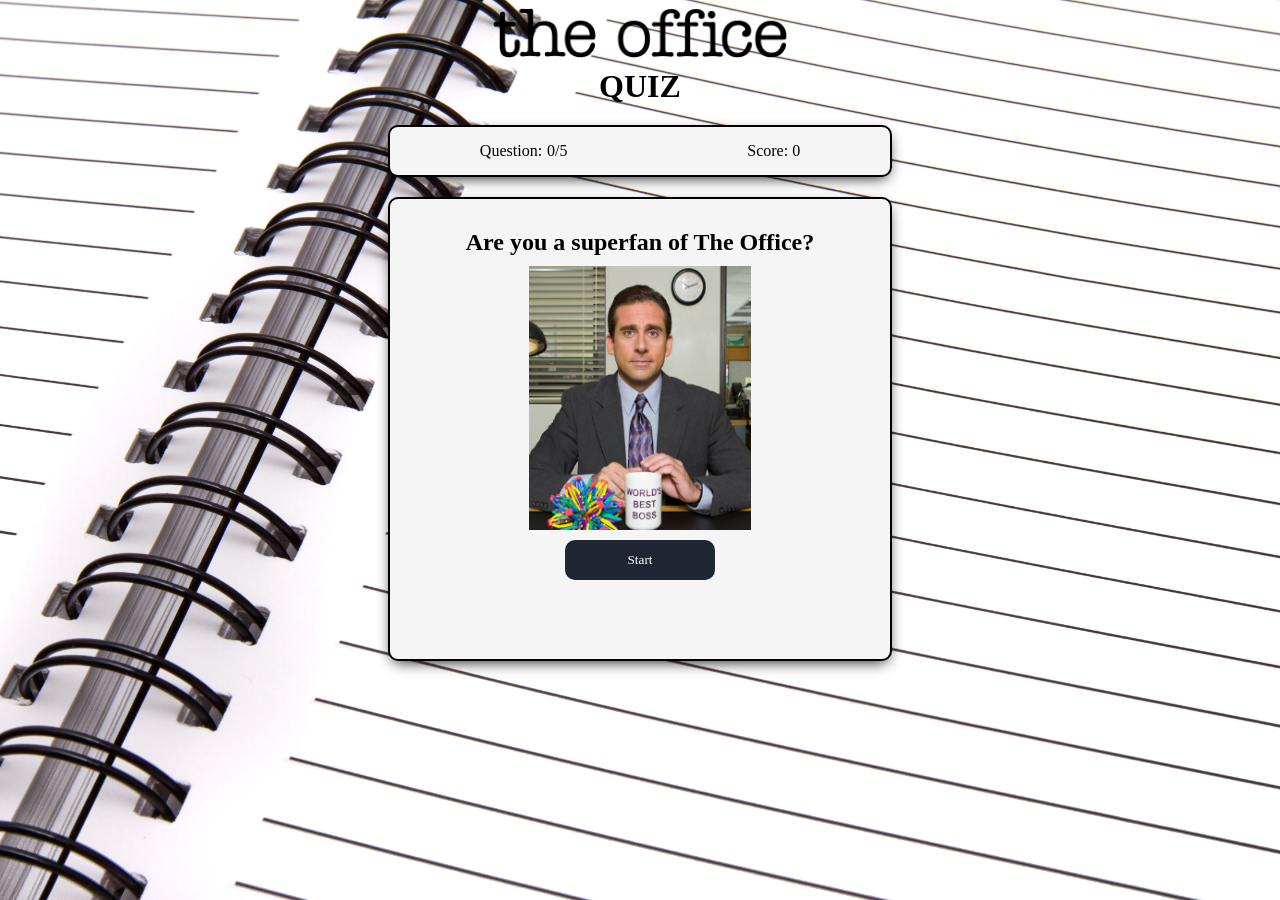
<file: index.html>
<!DOCTYPE html>
<html lang="en">
  <head>
    <meta charset="UTF-8" />
    <meta name="viewport" content="width=device-width, initial-scale=1.0" />
    <link rel="stylesheet" type="text/css" href="main.css" />
    <script
      type="module"
      src="https://code.jquery.com/jquery-3.3.1.min.js"
      integrity="sha256-FgpCb/KJQlLNfOu91ta32o/NMZxltwRo8QtmkMRdAu8="
      crossorigin="anonymous"
    ></script>
    <script src="script.js" type="module"></script>
    <title>The Office Quiz</title>
  </head>
  <body>
    <main role="main" class="container">
      <header role="banner" class="header">
        <img src="images/the-office-logo.png" alt="the-office-logo" />
        <h1>QUIZ</h1>
      </header>

      <div class="title-container">
        <div>
          <span class="sizeMe"
            >Question:<span class="questionNumber">0</span>/5</span
          >
        </div>
        <div>
          <span class="sizeMe"
            >Score:
            <span class="score">0</span>
          </span>
        </div>
      </div>

      <div class="q-a-container">
        <section class="startQuiz startBox">
          <h2>Are you a superfan of The Office?</h2>
          <img src="images/MichaelScott.png" alt="michael scott" />
          <button type="button" class="startButton button">Start</button>
        </section>
        <section class="questionBox box altBox"></section>
        <section class="response box altBox"></section>
        <section class="final box altBox"></section>
      </div>
    </main>
  </body>
</html>
</file>
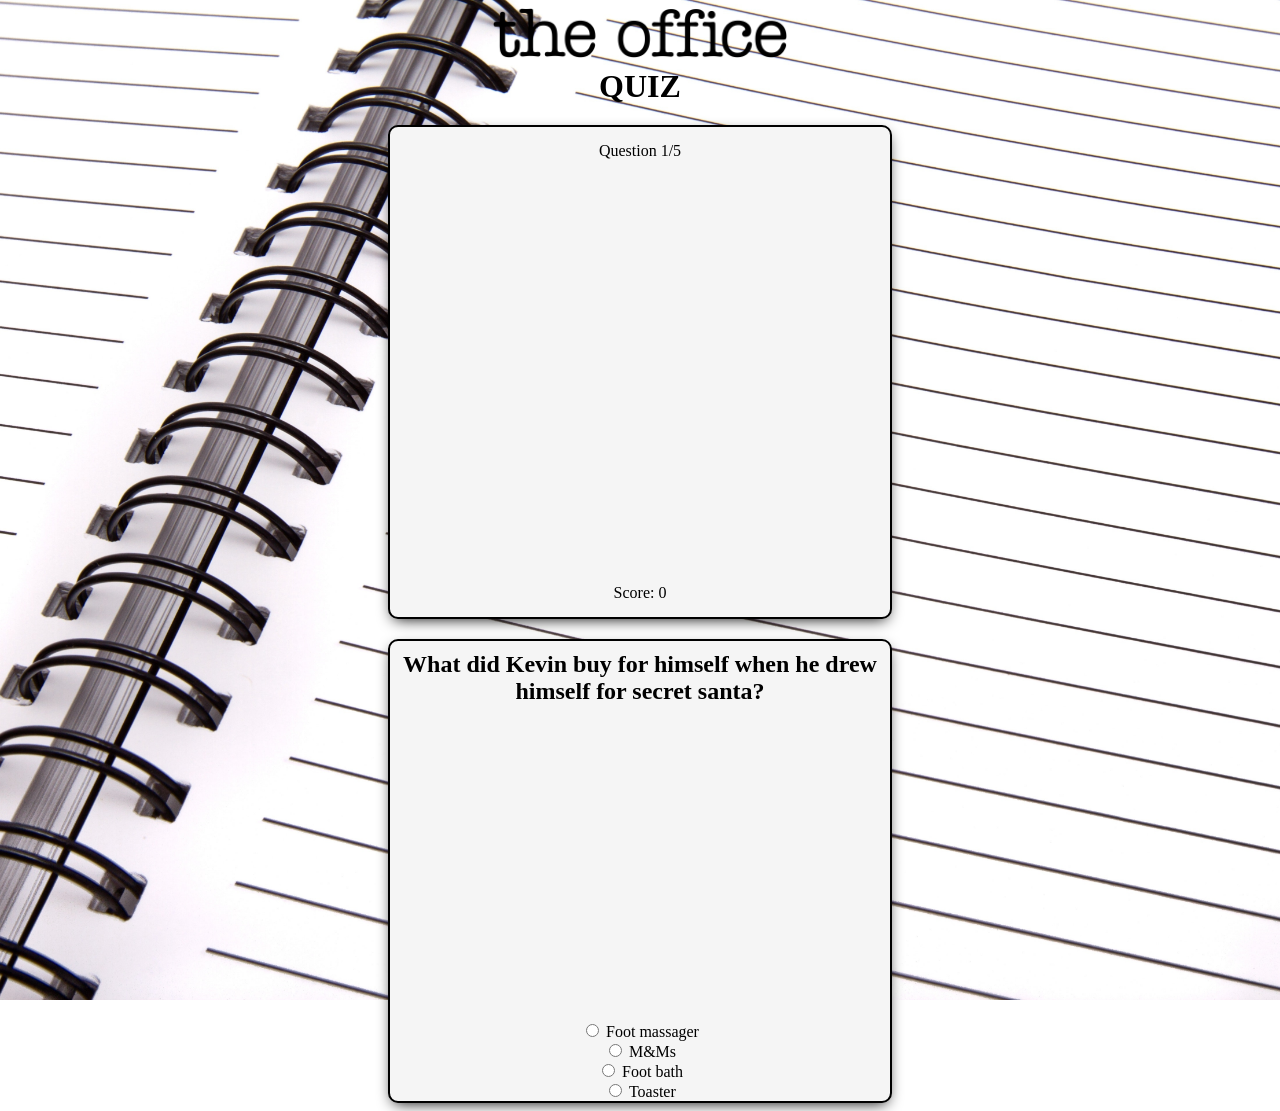
<file: questions.html>
<!DOCTYPE html>
<html lang="en">
<head>
    <meta charset="UTF-8">
    <meta name="viewport" content="width=device-width, initial-scale=1.0">
    <link rel="stylesheet" type="text/css" href="main.css">
    <script src="script.js"></script>
    <title>The Office Quiz</title>
</head>
<body>

    <div>
        <img src="images/the-office-logo.png" alt="the-office-logo">
        <h1>QUIZ</h1>
    </div>

    <div class="title-container box">
        <div class="box">Question 1/5</div>
        <div>Score: 0</div>
    </div>

    <div class="q-a-container box">
        <section class="question box">
            <h1>What did Kevin buy for himself when he drew himself for secret santa?</h1>
        </section>

        <div class="answers">
            <div>
                <input type="radio" id="answer1">
                <span for="answer1">Foot massager</span>
            </div>
            <div>
                <input type="radio" id="answer2">
                <label for="answer2">M&Ms</label>
            </div>
            <div>
                <input type="radio" id="answer3">
                <label for="answer3">Foot bath</label>
            </div>
            <div>
                <input type="radio" id="answer4">
                <label for="answer4">Toaster</label>
            </div>
        </div>
        </section>

    </div>
</body>
</html>
</file>
<file: main.css>
body {
  background-image: url(images/notebook-image.jpg);
  background-repeat: no-repeat;
  background-attachment: fixed;
  background-position: center;
  background-size: 1500px;
  background-position-y: inherit;
  
}

.questionNumber {
    padding: 0 0 0 5px;
}

.title-container {
    border: 2px solid black;
    margin: 15px 0 15px 0;
    padding: 15px 0 15px 0;
    display: flex;
    flex-direction: row;
    justify-content: space-around;
    width: 85%;
    margin: 20px auto 20px auto;
    background-color: #F5F5F5;
    max-width: 550px;
    border-radius: 10px;
    box-shadow: 0 5px 15px -5px rgba(0,0,0,1);
    font-family: American Typewriter;
}

.title-container > span {
    padding: 15px 0 15px 0;
}

.startQuiz, .box {
    display: flex;
    flex-direction: column;
    align-items: center;
    text-align: center;
    font-family: American Typewriter;
    height: 460px;
}

.q-a-container {
    border: 2px solid black;
    display: flex;
    flex-direction: column;
    width: 85%;
    margin: auto;
    background-color: #F5F5F5;
    max-width: 550px;
    border-radius: 10px;
    max-height: 460px;  
    box-shadow: 0 5px 15px -5px rgba(0,0,0,1);  
}

.startQuiz > img {
    height: 60%;
    margin: 0 auto 0 auto;
    width: 60%;
}

.startQuiz > button {
    margin-top: 10px;
}

.resultImg {
    height: 250px;
}

input {
    flex-direction: row;
}

.startBox {
    /* display: flex; */
    /* flex-direction: column; */
    /* align-items: center; */
    /* justify-content: center; */
    margin: 20px auto 0 auto;
    /* padding: 1em; */
}

fieldset {
      margin-top: 25px;
      border: none;
}

.quizBox {
    display: flex;
    flex-direction: row;
    align-items: center;
    justify-content: center;
    text-align: center;
    margin: auto;
    padding: 1em;
}

/* .startButton {
    cursor: pointer;
    width: 25%;
    margin: 20px auto 0 auto;
    background-color: #1F2633;
    color: white;
    border-radius: 5px;
    height: 40px;
    border: none;
    font-family: American Typewriter;
} */

.startButton, .restartButton {
    cursor: pointer;
    width: 150px;
    margin: 0 auto 10px auto;
    background-color: #1F2633;
    color: white;
    border-radius: 10px;
    padding: 10px;
    height: 40px;
    border: none;
    font-family: American Typewriter;
}

.nextButton {
    cursor: pointer;
    width: 150px;
    margin: 0 auto 0 auto;
    background-color: #1F2633;
    color: white;
    border-radius: 10px;
    padding: 10px;
    height: 40px;
    border: none;
    font-family: American Typewriter; 
}

button:hover {
    background-color: #37474F;
    color: white;
    box-shadow: 0 5px 15px -5px rgba(0,0,0,1);  
}

img {
    display: flex;
    height: 50px;
    margin: 0 auto 0 auto;
}

.gif {
    height: 225px;
    width: 80%
}

h1, h2, h3, p {
    text-align: center;
    color: black;
    margin: 10px;
    font-family: American Typewriter;
}

@media only screen and (min-width: 800px) {
    .title-container, .q-a-container {
        max-width: 500px;
        box-shadow: 0 5px 15px -5px rgba(0,0,0,1);
        background-color: #F5F5F5;   
    }

    .startBox {}

    .q-a-container {
        height: 460px;
    }

    .nextButton, .startButton, .restartButton {
        margin: 0 auto 0 auto;
    }

    fieldset {
        margin-top: 45px;
    }
}
</file>
